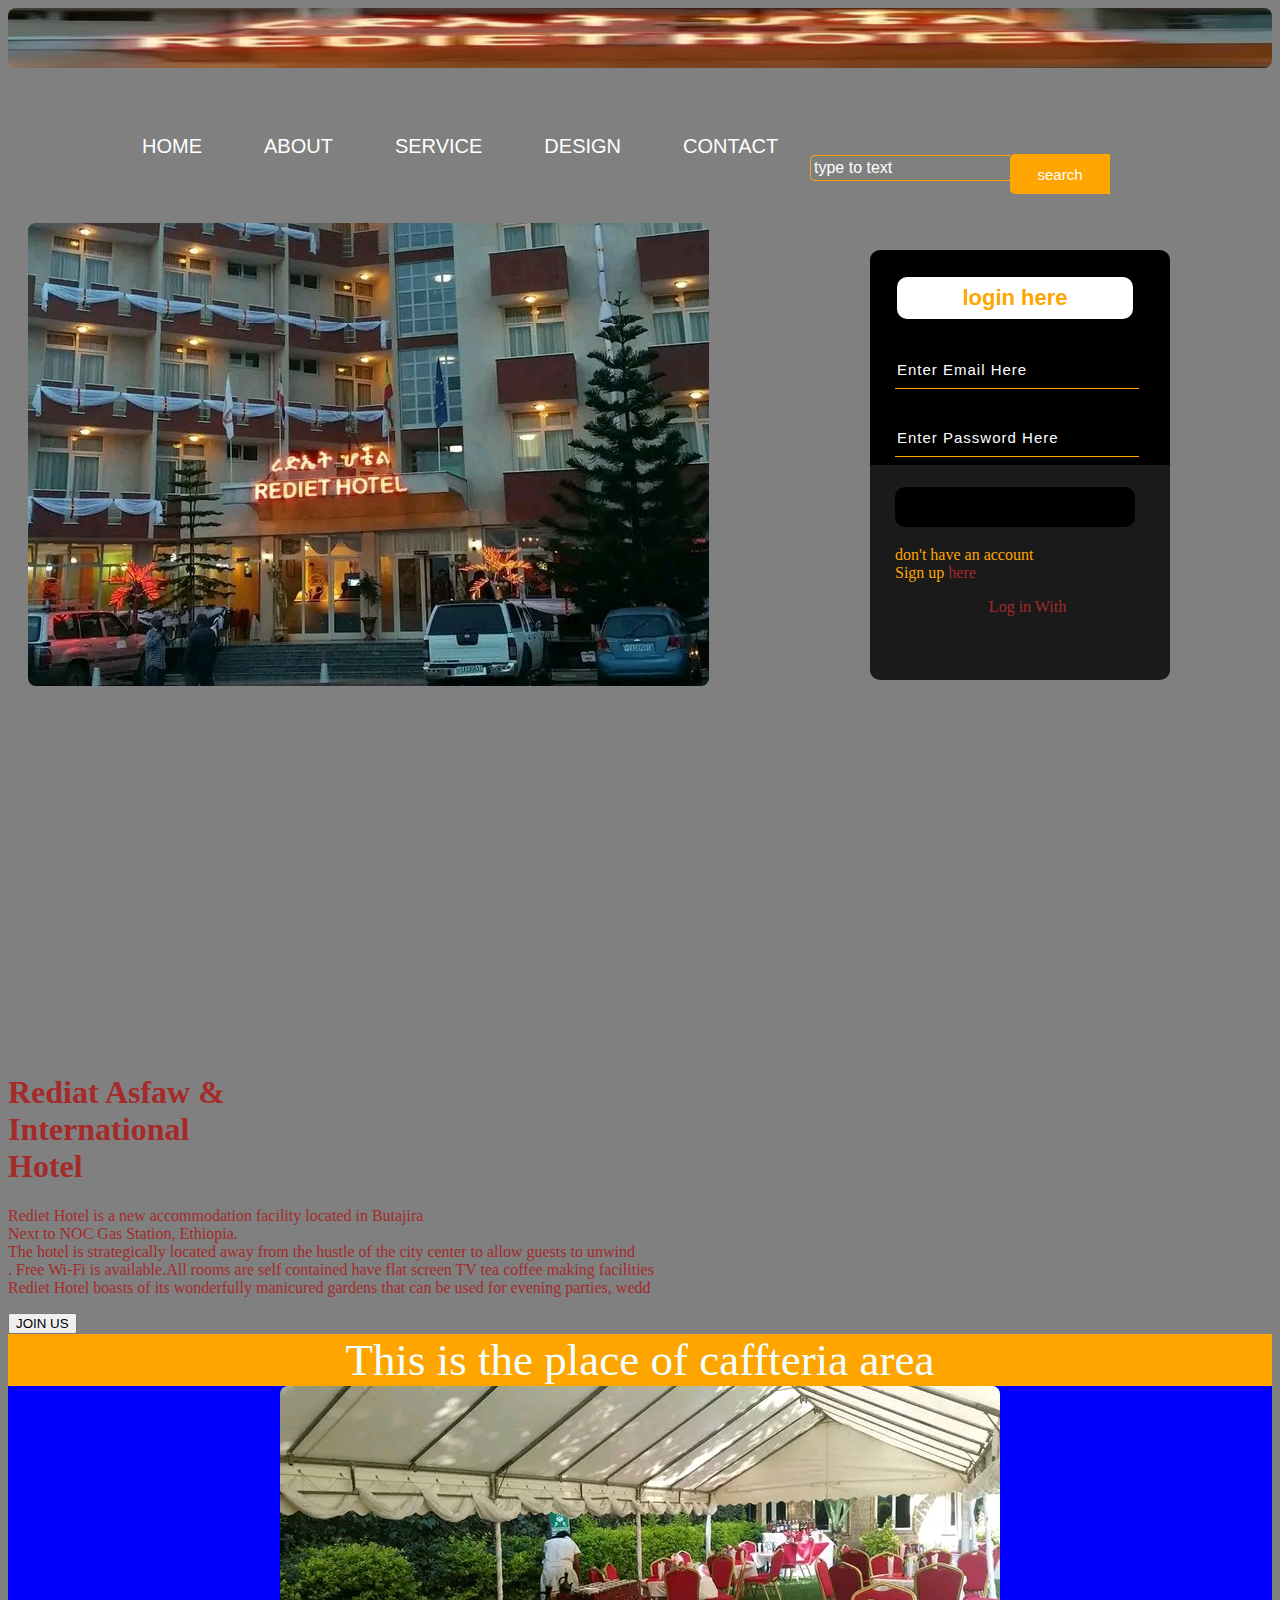
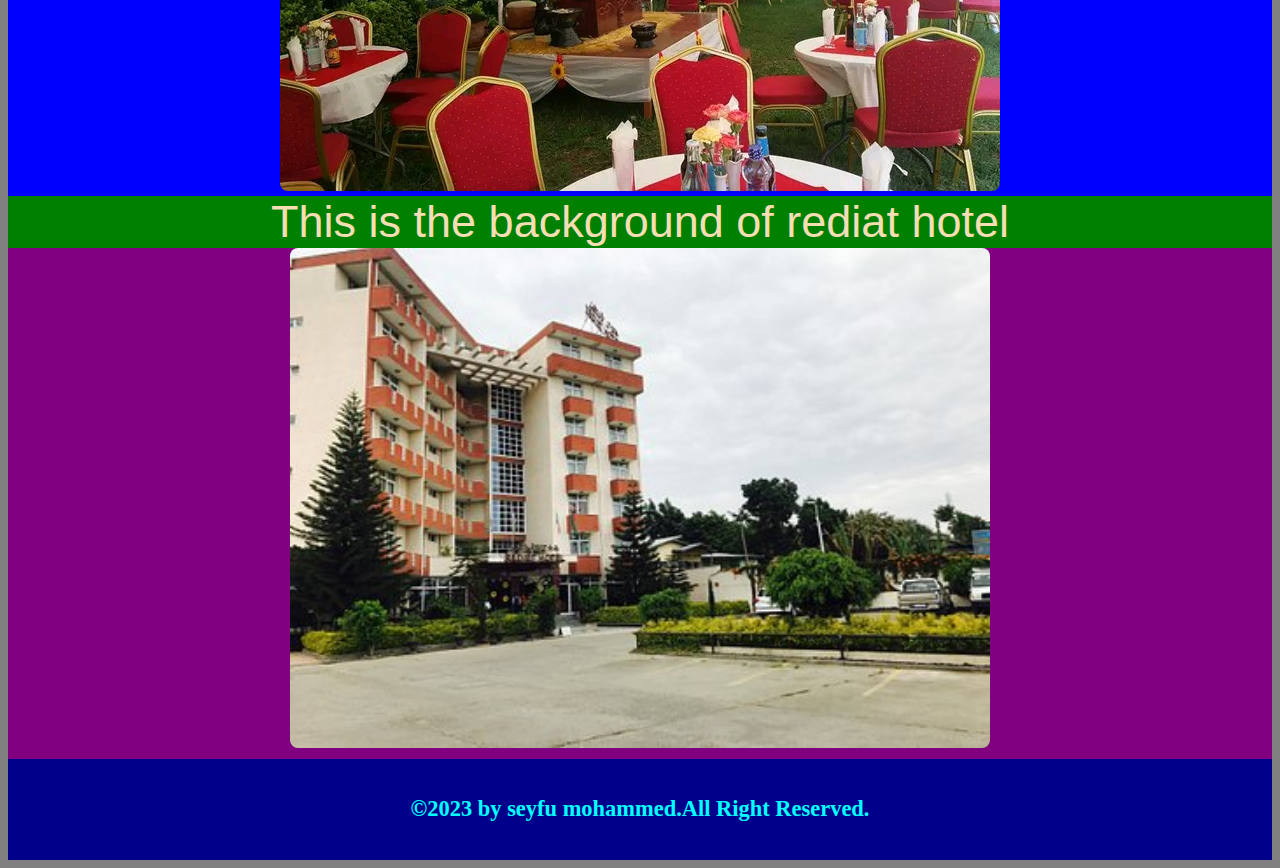
<file: index.html>
<!DOCTYPE html>
<html lang="en">
    <head>
        <title>Webpaje Design</title>
        <link rel="stylesheet" type="text/css" href="css/style.css">
    </head>
    <body>
        <div class="header">
        
            

            <div class="header"><img src="images/pp.jpg" alt ="rediet hotel"width="100%" height="60"/></div>
        <div class="main">
            <div class ="navbar">
                <div class ="icon">
                    <ul>
                        <li><a href="home.html">HOME</a></li>
                        <li><a href="about.html">ABOUT</a></li>
                        <li><a href="service.html">SERVICE </a></li>
                        <li><a href="design.html">DESIGN</a></li>
                        <li><a href="contact.html">CONTACT</a></li>

                </div>
                <div class="search">
                    <input class="srch" type="search" name="" placeholder="type to text">
                    <a href="#"><button class="btn">search</button></a> 
                  </div>
            </div class="menu">
            <h2 class="logo"><img src="images/new.jpg"></h2><br> <br>
            
              </div>
            <div class "content">
            <h1> Rediat Asfaw  & <br><span>International</span> <br> Hotel</h1>
            
            <p class="par"> Rediet Hotel is a new accommodation facility located in Butajira <br>Next to NOC Gas Station,
                Ethiopia.<br> 
               The hotel is strategically located away from the hustle of 
               the city center to allow guests to unwind <br>
               . Free Wi-Fi is available.All rooms are self contained have flat screen TV 
               tea coffee making facilities<br>
               Rediet Hotel boasts of its wonderfully manicured gardens that can be used for evening parties, wedd

                </p>
                <button class="cn"<a href="#">JOIN US</a></button>
               
                
             <div class="form">
                <h2>login here</h2>
                <input type="email" name="email" placeholder="Enter Email Here"><br>
                
                <input type="password" name="email" placeholder="Enter Password Here">
                <button class="btnn"><a href="#"Login </a></button>

                <p class="link">don't have an account<br>
                  <a href="#">Sign up</a> here</a></p>
                   <p class="liw">Log in With</p>

            </div>
             </div>
             <div class="caff"></div>
        <div class="caffteria" width="100%" hight="40px">This is the place of caffteria area</div>
        <div class="caff"><img src="images/caf.jpg"/></div>

        <div class="backgr" width="100%" hight="200px">This is the background of rediat hotel</div>
        <div class="back"><img src="images/fel.jpg" height="500" width="700"/></div> 
             <div class="footer"> 
                <h3>&copy;2023 by seyfu mohammed.All Right Reserved.</h3>
             </div>
         
        </div>
    </body>
    
</html>
</file>
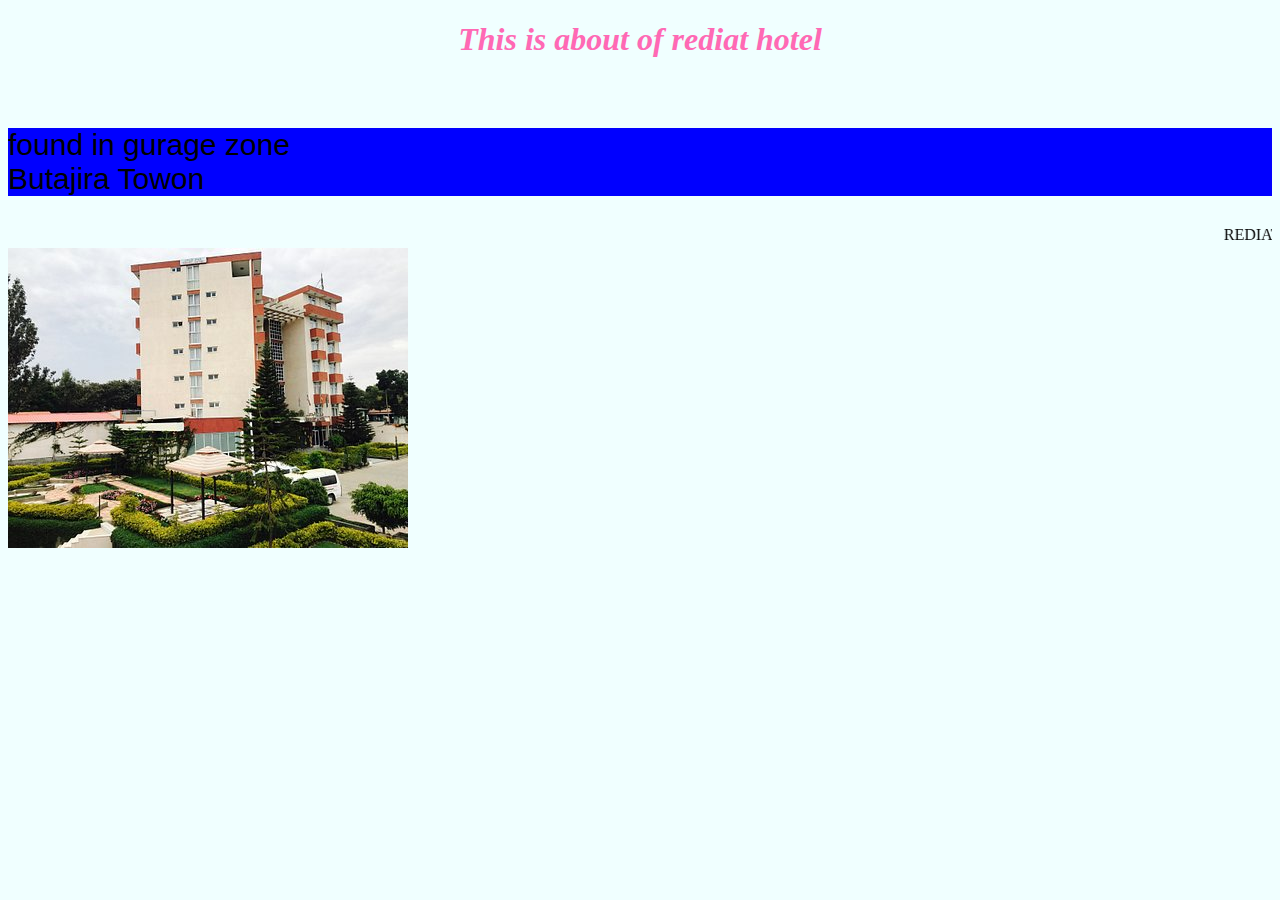
<file: about.html>
<!DOCTYPE html>
<html lang="en">
<head>
    <meta charset="UTF-8">
    <meta http-equiv="X-UA-Compatible" content="IE=edge">
    <meta name="viewport" content="width=device-width, initial-scale=1.0">
    <title>Document</title>
    <style>
        body {
            background-color: azure;
        }
        h1 {
            color:hotpink;
            text-align:center;
            font-style:italic ;
            font-size: xx-large;
        }
        p {
          font-family: Arial, Helvetica, sans-serif;
          font-size: 30px;
          background-color: blue;
          background-position: right;
        
        }
        
        </style>
</head>
<body>
    <h1>This is about of rediat hotel</h1><br>
    <p> found in gurage zone<br>
      Butajira Towon<br></P>
<stronr><marquee>REDIAT ASFAW HOTEL BUTAJIRA</marquee></stronr>
<div class="caff"><img src="images/kk.jpg"/></div>
</body>
</html>
</file>
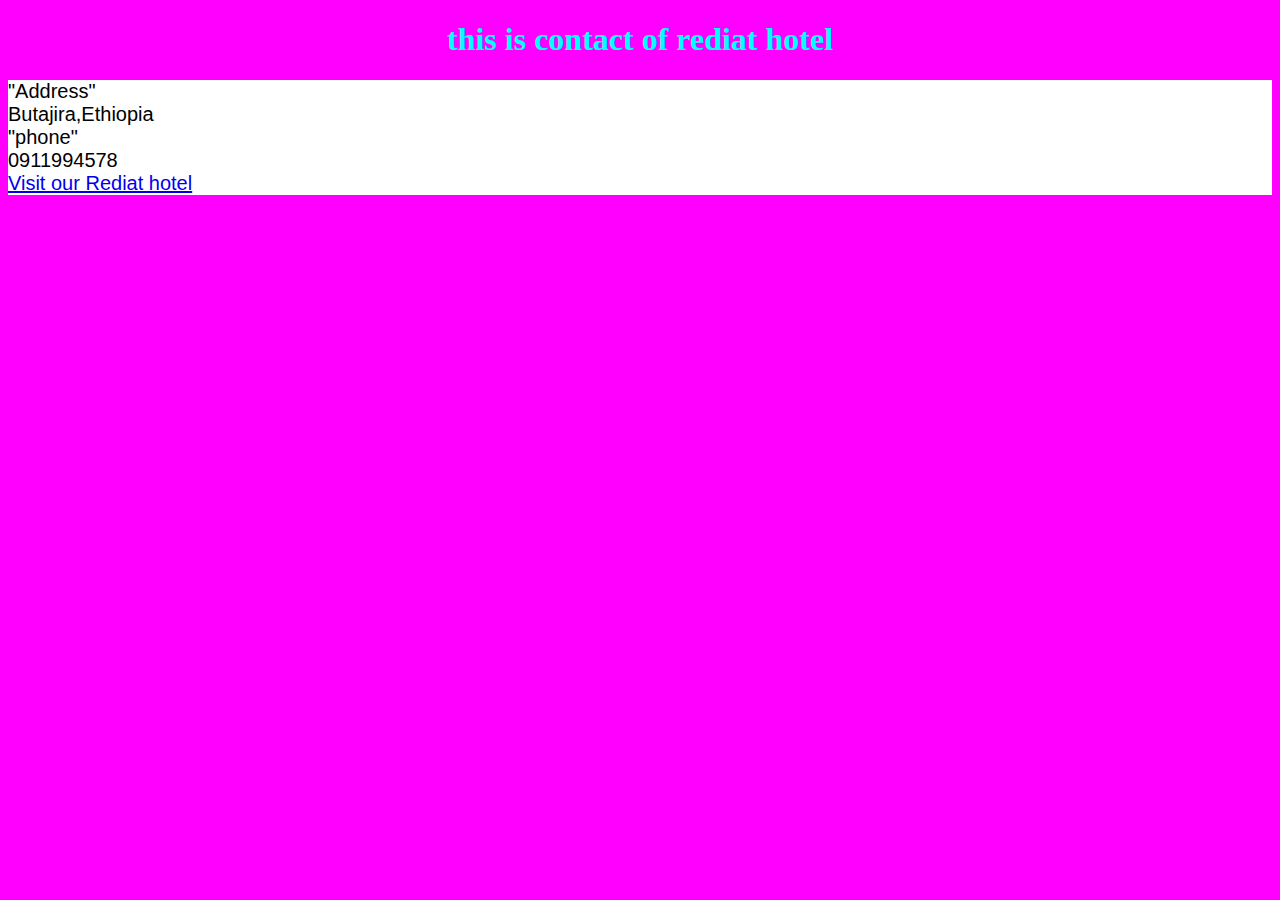
<file: contact.html>
<!DOCTYPE html>
<html lang="en">
<head>
    <meta charset="UTF-8">
    
    <title>web Design</title>
    <style>
        body {
            background-color: fuchsia;
        }
        h1 {
            color:aqua;
            text-align:center;
        }
        p {
          font-family: Arial;
          font-size: 20px;
          background-color: white;
          background-position: left;
          text-align: left;
        font-style: inherit;
        }
        </style>

</head>
<body>
    <h1> this is contact of rediat hotel</h1>
    <p> "Address" <br>   Butajira,Ethiopia<br>
        "phone"   <br>   0911994578<br>

    
<a href="rediethotel@gmail.com">Visit our Rediat hotel</a>

    
    
    </p>
</body>
</html>
</file>
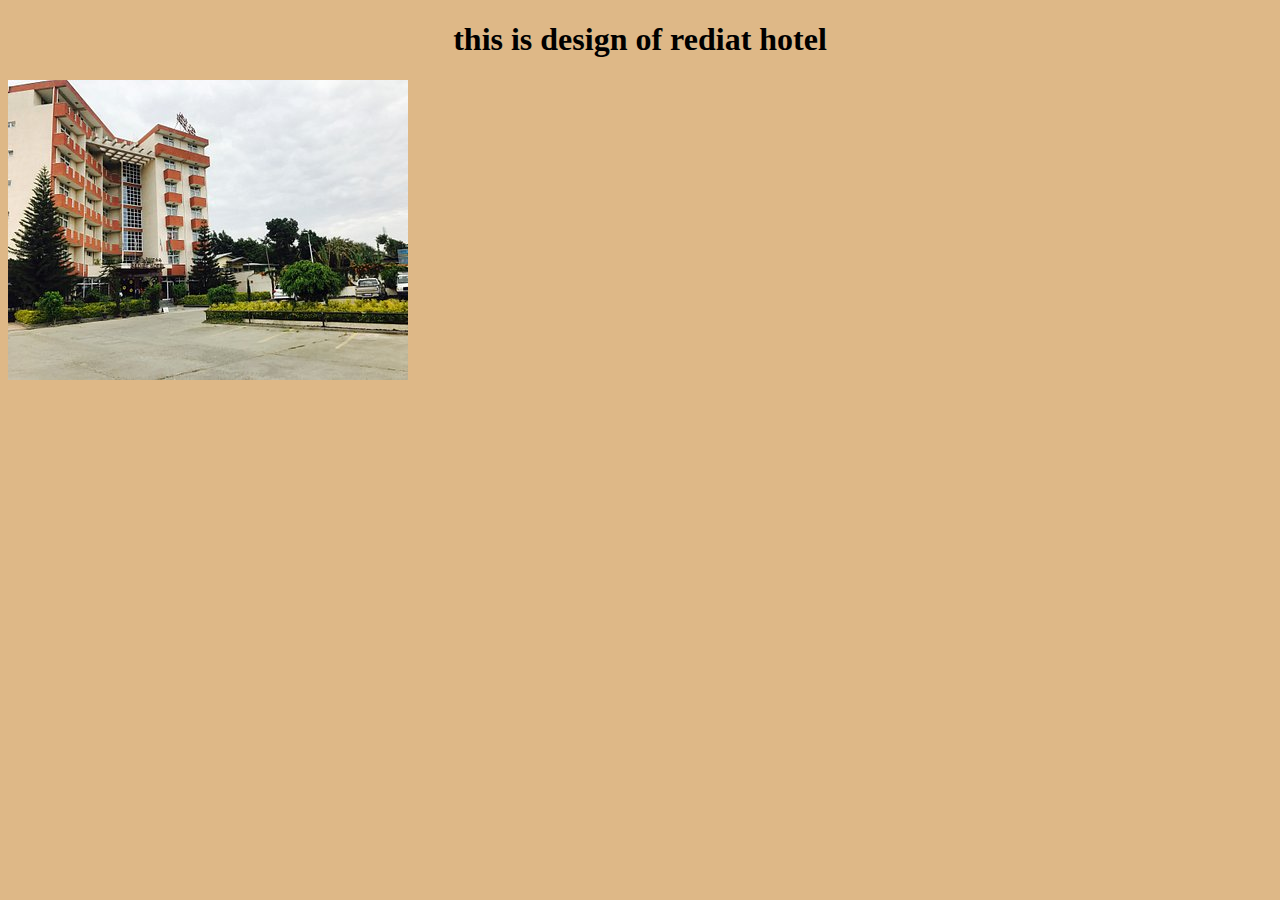
<file: design.html>
<!DOCTYPE html>
<html lang="en">
<head>
    <meta charset="UTF-8">
    
    <title>web Design</title>
    <style>
        body {
            background-color: burlywood;
        }
        h1 {
            color:black;
            text-align:center;
        }
        p {
          font-family: Arial;
          font-size: 40px;
          background-color: gold;
          background-position: right;
          text-align: center;
        font-style: italic;
        }
        </style>

</head>
<body>
    <h1> this is design of rediat hotel</h1>
    <div class="caff"><img src="images/fel.jpg"/></div>
  
</body>
</html>
</file>
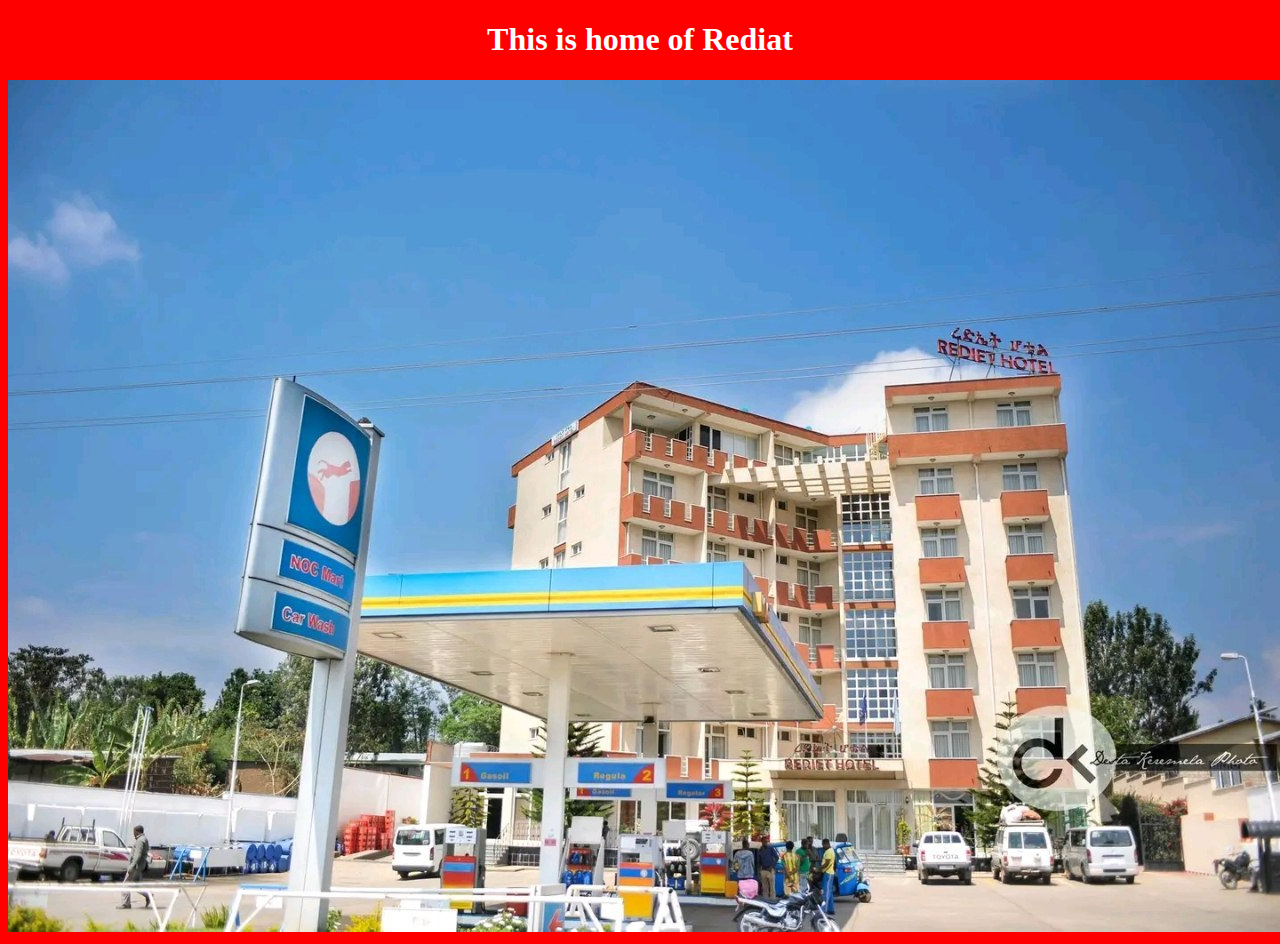
<file: home.html>
<!DOCTYPE html>
<html lang="en">
<head>
    <meta charset="UTF-8">
    <meta http-equiv="X-UA-Compatible" content="IE=edge">
    <meta name="viewport" content="width=device-width, initial-scale=1.0">
    <title>Document</title>
    <style>
        body {
            background-color: red;
        }
        h1 {
            color:white;
            text-align:center;
        }
        p {
          font-family: verdana;
          font-size: 50px;
          background-color: grey;
          background-position: right;
          text-align: center;
        font-style: unset;
        }
        </style>

</head>
<body>
    <h1>This is home of Rediat</h1>
    
    <div class="header"><img src="images/ss.jpg" alt ="the homland of rediet hotel"/></div>
    
</body>
</html>
</file>
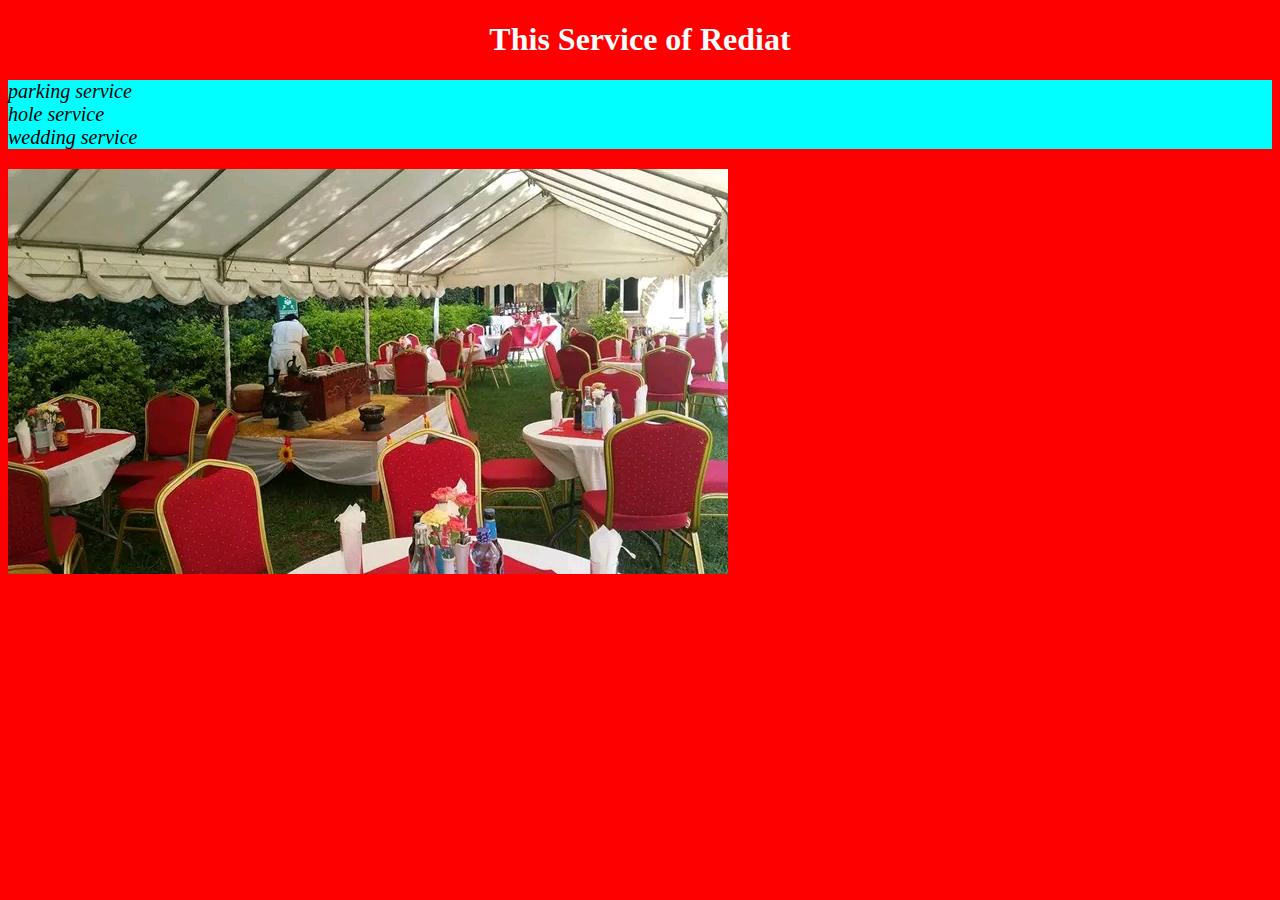
<file: service.html>
<!DOCTYPE html>
<html lang="en">
    <html>
<head>
    <meta charset="UTF-8">
    <meta http-equiv="X-UA-Compatible" content="IE=edge">
    <meta name="viewport" content="width=device-width, initial-scale=1.0">
    <title>Document</title>
</head>
<style>
body {
    background-color: red;
}
h1 {
    color:white;
    text-align:center;
}
p {
  font-family: verdana;
  font-size: 20px;
  background-color: aqua;
  background-position: right;
font-style: italic ;
}
</style>
    <head>

<body>
    
    <h1>This Service of Rediat</h1>
    <p>     parking service<br>
        hole service<br>
        wedding service</p>
        <div class="caff"><img src="images/caf.jpg"/></div>
</body>
</html>
</file>
<file: css/style.css>
body{
    background-color:grey;
    color: brown;
    font-size: 1.2;
}
.header img {
     border-radius: 8px;
}


.main {
    width: 100;
   background-image: url"tt.jpg";
    background-position: center;
    background-size: cover;
    height: 109vh;
}
.navbar{width: 1200px;
    height: 75px;
    margin: auto;
}
.icon{
    width: 200px;
    float: left;
    height: 70px;
}.logo{
    color: brown;
    font-size: 35px;
    font-size: arial;
    padding-left: 20px;
    float: left;
    padding-top: -100px;
    height: 200;
}
.menu{
   width: 400px;
   float: left;
   height: 70px;
}
ul{
    float: LEFT;
    display: FLEX;
    justify-content: center;
    align-content: center;
}
 


ul li{
    list-style: none;
    margin-left: 62px;
    margin-top: 47px;
    font-size: 20px;

}
ul li a{
    text-decoration: none;
    color:white;
    font-family: arial;
    font-size: bold;
    transition: 0.5s ease-in-out;
}
ul li a:hover{
    color: orange;
}
.search{
    width: 330px;
    float: left;
    margin-left:770px;}
.srch{
    font-family: 'Times New Roma';
    width: 200px;
    background: transparent;
    border: 1px solid orange;
    margin-top: 13px;
    color: white;
    border-right:none;
    font-size: 16px;
    float: left;
    padding: 3px;
    border-bottom-left-radius: 5px;
    border-top-left-radius: 5px;
}
.btn{
    width: 100px;
    height: 40px;
    background: orange;
    border: 2px solid orange;
    margin-top: 12px;
    color:white;
    font-size: 15px;
    border-bottom-left-radius: 5px;
    border-top-left-radius: 5px;
}
.btn:focus{
    outline: none;
}
.srch:focus{
    outline: none;
}  
.content{
    width: 1200;
    height: auto;
    margin: auto;
    color: white;
    position: relative;
}
.content .par{
    padding-left: 20px;
    padding-bottom: 25px;
    font-family: Arial;
    letter-spacing: 1.2px;
    line-height: 30px;}
.content h1{
    font-family: 'Times New Roma';
    font-size: 100px;
    padding-left: 50px;
    margin-top: 9%;
    letter-spacing: 2px;
}
.content .cn{
    width: 160px;
    height: 40px;
    background: orange;
    border: none;
    margin-bottom: 10px;
    margin-left: 20px;
    font-size: 18px;
    border-radius: 10px;
    cursor: pointer;
    transition: .4s ease;
}
  .content .cn a{
    text-decoration: none;
    color:orange;
    transition:  .3s ease;
  }
.cn:hover{
    background-color: white;
}
.content span{
    color: orange;
    font-size: 60px;
}
.form {
    width: 250px;
    height:380px;
    background: linear-gradient(to top,rgba(0,0,0,0.8)50%,rgba(0,0,0.8)50%);
    position: absolute;
    top: 250px;
    left: 870px;
    border-radius: 10px;
    padding: 25px;
}
.form h2{
    width: 220px;
    font-family: sans-serif;
    text-align: center;
    color: orange;
    font-size: 22px;
    background-color: white;
    border-radius: 10px;
    margin: 2px;
    padding: 8px;
}
.form input{
    width: 240px;
    height: 35px;
    background: transparent;
    border-bottom: 1px solid orange;
    border-top: none;
    border-right: none;
    border-left: none;
    color: white;
    font-size: 15px;
    letter-spacing: 1px;
    margin-top: 30px;
    font-family: sans-serif;

  
    
}
.form input:focus{
    outline: none;
}
::placeholder{
    color: white;
    font-family: arial;
}
.btnn{
    width: 240px;
    height: 40px;
    background: black;
    border: none;
    margin-top: 30px;
    font-size: 18px;
    border-radius: 10px;
    cursor: pointer;
    color:white;
}
.btnn :hover{
    background: white;
    color: orange;
}
.btnn a{
    text-decoration: none;
    color: black;
    font-family: bold;
}

.form .link a{
    text-decoration: none;
    color: orange;
}
.liw{
    padding-left: 15px;
    padding-bottom: 10px;
    text-align: center;
}
.footer {
    background-color: darkblue;
    color: aqua;
    text-align: center;
    font-size: 1.2em;
    padding: 15px;
    text-align: center;
}
.caffteria {
    background-color: orange;
    color: azure;
    text-align: center;
    font-size: 45px;
    font-family: italic;
    
}
.caff {
    background-color: blue;
    color: azure;
    text-align: center;
    font-size: 20px;
    
}
 .backgr {
    background-color: green;
    color: wheat;
    text-align: center;
    font-size: 45px;
    font-family: Arial;
    font-style: inherit;
 } 
 
.back {
    background-color: purple;
    color: white;
    text-align: center;
    font-size: 45px;
    font-style: italic;
    
}
</file>
